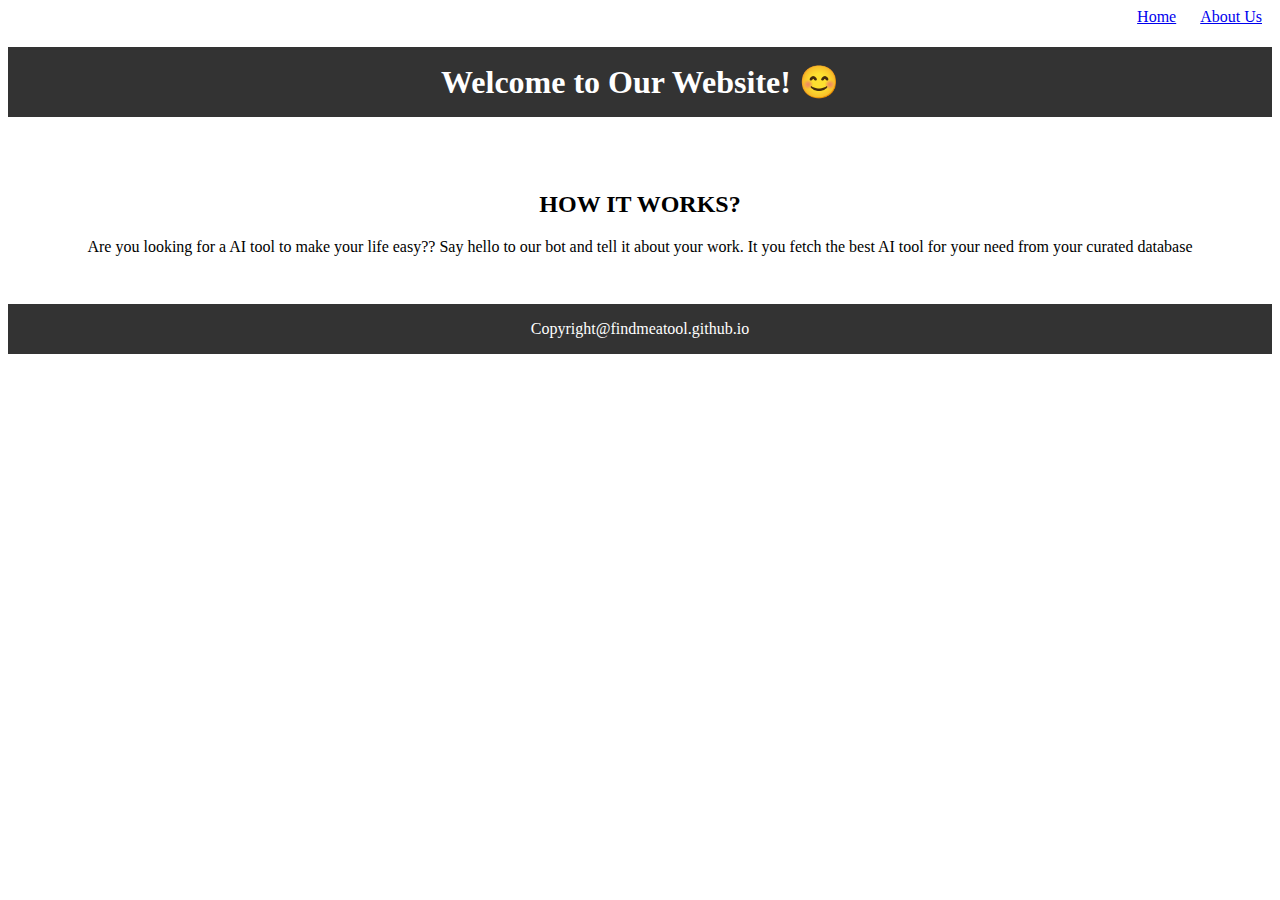
<file: index.html>
<!DOCTYPE html>
<html lang="en">
<head>
    <meta charset="UTF-8">
    <meta name="viewport" content="width=device-width, initial-scale=1.0">
    <title>Home</title>
    <link rel="stylesheet" href="style.css">
    <script src="https://cdn.botpress.cloud/webchat/v0/inject.js"></script>

</head>
<body>
    
    <header>
    <!-- Add navigation links to home and about us pages -->
    <nav>
      <a href="/">Home</a>
      <a href="about.html">About Us</a>
    </nav>
  </header>
    
    
        <h1>Welcome to Our Website! 😊</h1>
        <h2> </h2>
    
    <main>
        <section>
            <h2>HOW IT WORKS?</h2>
            <p>Are you looking for a AI tool to make your life easy?? 
Say hello to our bot and tell it about your work. It you fetch the best AI tool for your need from your curated database</p>
        </section>
        <!-- Add more sections for content as needed -->
    </main>
    
     <script src="https://mediafiles.botpress.cloud/6eb002f5-941a-4142-a724-61bec7fdc9b6/webchat/config.js" defer></script>
    

    
</body>
    
    <footer>
        <p> Copyright@findmeatool.github.io</p>
    </footer>
</html>
</file>
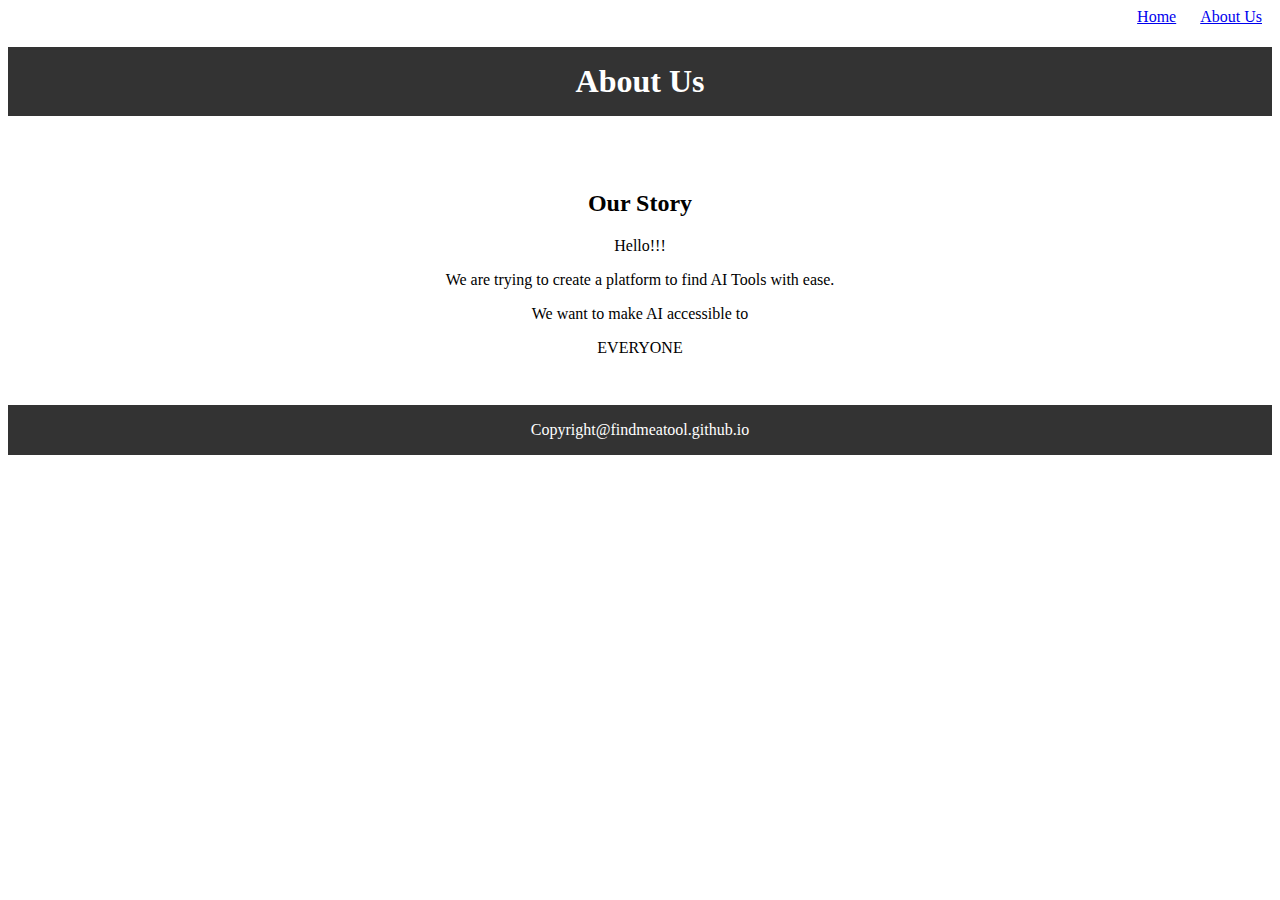
<file: about.html>
<!DOCTYPE html>
<html lang="en">
<head>
    <meta charset="UTF-8">
    <meta name="viewport" content="width=device-width, initial-scale=1.0">
    <title>About Us</title>
    <link rel="stylesheet" href="style.css">
    <script src="https://cdn.botpress.cloud/webchat/v0/inject.js"></script>
</head>
<body>
    
     <header>
    <!-- Add navigation links to home and about us pages -->
    <nav>
      <a href="/">Home</a>
      <a href="about.html">About Us</a>
    </nav>
  </header>
   
        <h1>About Us</h1>
    
    <main>
        <section>
            <h2>Our Story</h2>
            <p> Hello!!!</p>
 <p>We are trying to create a platform to find AI Tools with ease.</p>
         <p> We want to make AI accessible to </p>
                   <p> EVERYONE </p>
        </section>
        
        <!-- Add more sections as needed -->
    </main>
    
    <script src="https://mediafiles.botpress.cloud/6eb002f5-941a-4142-a724-61bec7fdc9b6/webchat/config.js" defer></script>
    <footer>
        <p> Copyright@findmeatool.github.io</p>
    </footer>
    
      
</body>
</html>
</file>
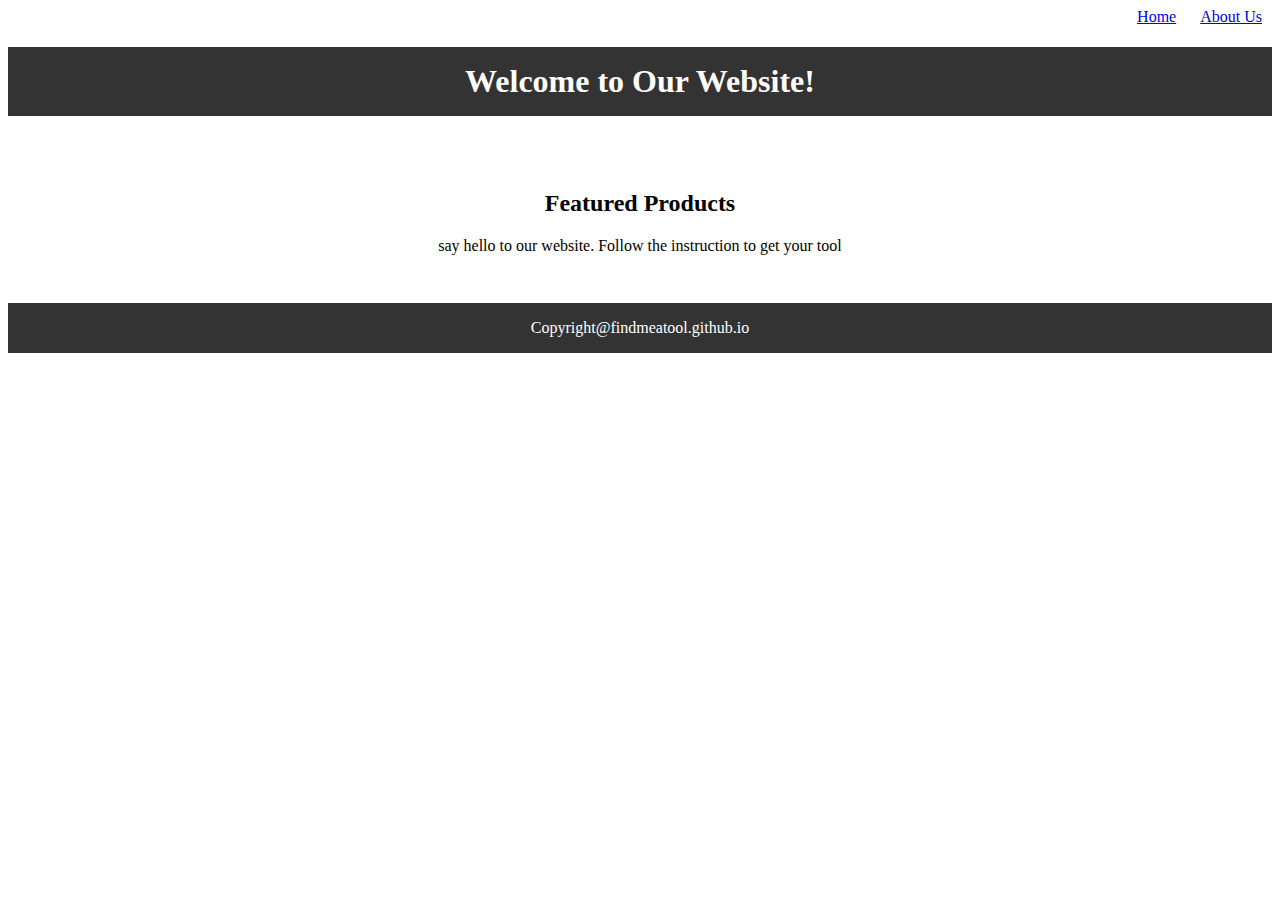
<file: home.html>
<!DOCTYPE html>
<html lang="en">
<head>
    <meta charset="UTF-8">
    <meta name="viewport" content="width=device-width, initial-scale=1.0">
    <title>Home</title>
    <link rel="stylesheet" href="style.css">
    <script src="https://cdn.botpress.cloud/webchat/v0/inject.js"></script>

</head>
<body>
    
    <header>
    <!-- Add navigation links to home and about us pages -->
    <nav>
      <a href="home.html">Home</a>
      <a href="about.html">About Us</a>
    </nav>
  </header>
    
    
        <h1>Welcome to Our Website!</h1>
        <h2> </h2>
    
    <main>
        <section>
            <h2>Featured Products</h2>
            <p>say hello to our website. Follow the instruction to get your tool</p>
        </section>
        <!-- Add more sections for content as needed -->
    </main>
    
     <script src="https://mediafiles.botpress.cloud/6eb002f5-941a-4142-a724-61bec7fdc9b6/webchat/config.js" defer></script>
    

    
</body>
    
    <footer>
        <p> Copyright@findmeatool.github.io</p>
    </footer>
</html>
</file>
<file: style.css>
* style.css */
body {
    font-family: Arial, sans-serif;
    line-height: 1.6;
    margin: 0;
   
    padding: 0;
}

h1{
    background-color: #333;
    color: #fff;
    text-align: center;
    padding: 1rem;
}

header h1 {
    margin: 0;
}

/* Reset default margins and padding for the nav element */
nav {
   text-align: right;
}

/* Float the navigation links to the right */
nav a {
   
    margin:  10px; /* Add some spacing between the links */
}


/* Adjust the order of the links */
nav a:first-child {
  margin-left: 0; /* Remove margin for the first link (Home) */
}



header::after {
    content: "";
    display: table;
    clear: both;
} 

main {
    padding: 2rem;
     text-align: center;
    
}

 
section {
    
    align-items: center;
    justify-content: center;
    height: 100;
    text-size:50;
    text-align: center;
}

ul {
    list-style-type: none;
    padding: 0;
}

li {
    margin: 5px 0;
}
footer {
    background-color: #333;
    color: #fff;
    text-align: center;
    padding: 1rem;
}

footer p {
    margin: 0;
}
</file>
